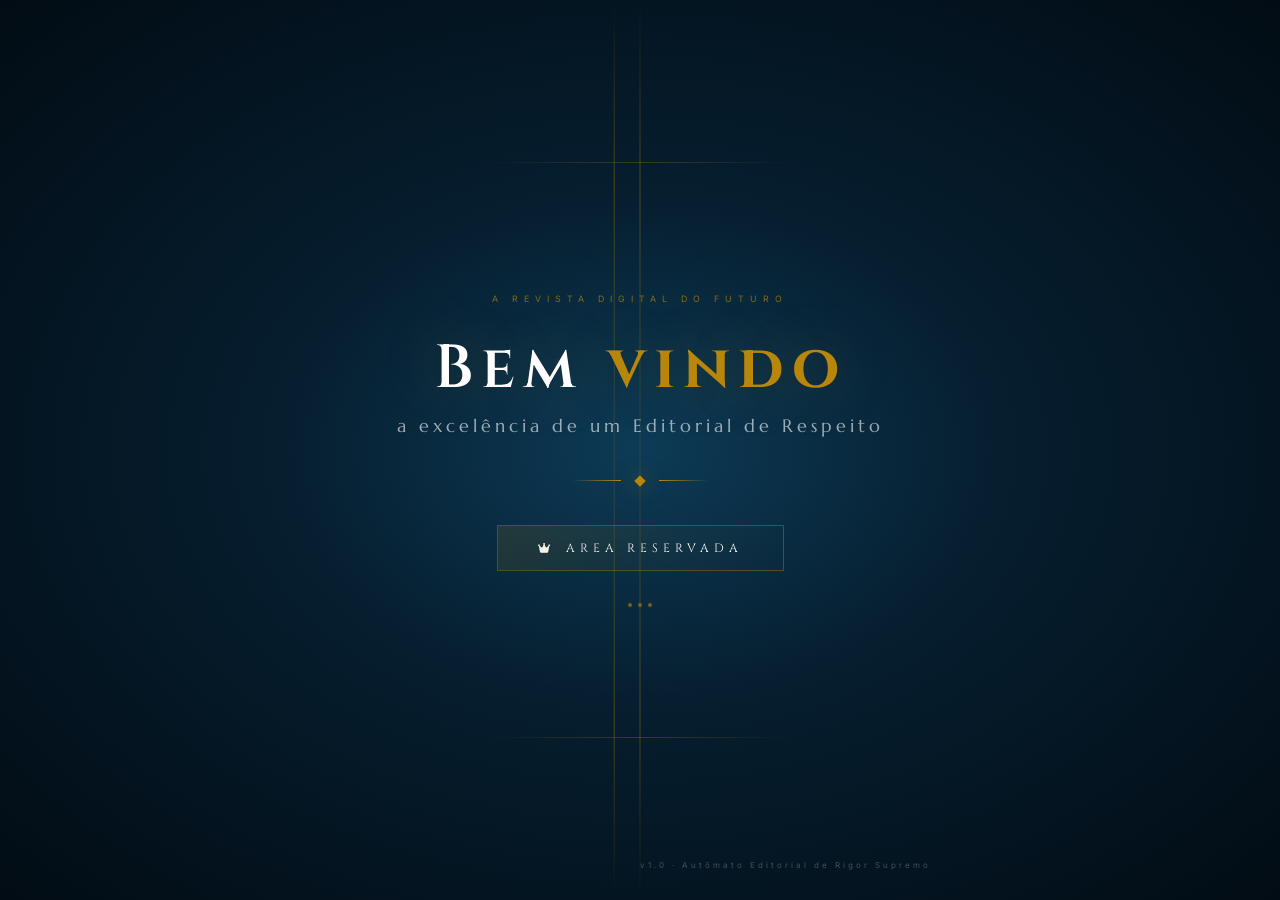
<file: index.html>
<!DOCTYPE html>
<html lang="pt-BR">
<head>
    <meta charset="UTF-8">
    <meta name="viewport" content="width=device-width, initial-scale=1.0, maximum-scale=5.0, user-scalable=yes">
    <title>Acesso Restrito · Velocity Article Engine</title>
    <link rel="preconnect" href="https://fonts.googleapis.com">
    <link rel="preconnect" href="https://fonts.gstatic.com" crossorigin>
    <link href="https://fonts.googleapis.com/css2?family=Playfair+Display:wght@400;600;700&display=swap" rel="stylesheet">
    <link href="https://fonts.googleapis.com/css2?family=Inter:opsz,wght@14..32,300;400;500;600;700&family=Cinzel:wght@400;500;600;700&family=Marcellus&display=swap" rel="stylesheet">
    <link rel="stylesheet" href="https://cdnjs.cloudflare.com/ajax/libs/font-awesome/6.5.1/css/all.min.css">
    <style>
       :root{--deep-abyss:#020b13;--ocean-blue:#061f2f;--petrol-depths:#0a3147;--liquid-gold:#b8860b;--gold-shimmer:#d4a843;--gold-pale:#e6c27a;--error-red:#c0392b;--error-glow:#e74c3c;--font-display:'Playfair Display', serif;--font-body-lux:'Cinzel', serif;--font-ui:'Inter', sans-serif}*{margin:0;padding:0;box-sizing:border-box}body{font-family:var(--font-ui);background:radial-gradient(ellipse at center,#0d3b56 0%,#061e2f 40%,#020c14 100%);min-height:100vh;display:flex;align-items:center;justify-content:center;overflow:hidden}.superia-splash{position:fixed;inset:0;z-index:10;background:radial-gradient(ellipse at center,#0d3b56 0%,#061e2f 40%,#020c14 100%);display:flex;align-items:center;justify-content:center;flex-direction:column;transition:opacity 0.8s cubic-bezier(.4,0,.2,1),visibility 0.8s;overflow:hidden}.superia-splash.fade-out{opacity:0;visibility:hidden;pointer-events:none}.particles-container{position:absolute;inset:0;pointer-events:none}.particle{position:absolute;width:2px;height:2px;background:#b8860b;border-radius:50%;animation:particleFloat 6s infinite ease-in-out;opacity:0}.particle:nth-child(1){left:10%;top:20%;animation-delay:0s}.particle:nth-child(2){left:25%;top:60%;animation-delay:0.8s}.particle:nth-child(3){left:40%;top:30%;animation-delay:1.6s}.particle:nth-child(4){left:55%;top:70%;animation-delay:2.4s}.particle:nth-child(5){left:70%;top:15%;animation-delay:3.2s}.particle:nth-child(6){left:80%;top:50%;animation-delay:4.0s}.particle:nth-child(7){left:15%;top:85%;animation-delay:4.8s}.particle:nth-child(8){left:90%;top:35%;animation-delay:1.2s}.particle:nth-child(9){left:50%;top:45%;animation-delay:3.6s}.particle:nth-child(10){left:35%;top:10%;animation-delay:5.2s}.particle:nth-child(11){left:65%;top:80%;animation-delay:2.0s}.particle:nth-child(12){left:5%;top:40%;animation-delay:4.4s}@keyframes particleFloat{0%{opacity:0;transform:translateY(0) scale(.5)}10%{opacity:.8}30%{opacity:.4;transform:translateY(-30px) scale(1.2)}50%{opacity:.7;transform:translateY(-15px) scale(.8)}70%{opacity:.3;transform:translateY(-40px) scale(1.4)}90%{opacity:.6}100%{opacity:0;transform:translateY(-60px) scale(.3)}}.golden-line{position:absolute;top:0;left:50%;transform:translateX(-50%);width:1px;height:100%;background:linear-gradient(180deg,transparent 0%,rgb(184 134 11 / .4) 20%,rgb(184 134 11 / .15) 50%,rgb(184 134 11 / .4) 80%,transparent 100%);animation:goldenLinePulse 3s ease-in-out infinite}.golden-line:nth-child(2){left:48%;animation-delay:0.5s;width:.5px}.golden-line:nth-child(3){left:52%;animation-delay:1s;width:.5px}@keyframes goldenLinePulse{0%,100%{opacity:.3}50%{opacity:.7}}.horizontal-line{position:absolute;left:50%;transform:translateX(-50%);width:300px;height:1px;background:linear-gradient(90deg,transparent,rgb(184 134 11 / .3),transparent);animation:horizontalLinePulse 4s ease-in-out infinite}.horizontal-line.top{top:18%}.horizontal-line.bottom{bottom:18%;animation-delay:2s}@keyframes horizontalLinePulse{0%,100%{opacity:.2;width:300px}50%{opacity:.6;width:500px}}.splash-content{position:relative;z-index:2;text-align:center;padding:2rem}.brand-tag{font-family:'Inter',sans-serif;font-size:.55rem;text-transform:uppercase;letter-spacing:6px;color:rgb(184 134 11 / .7);margin-bottom:1.5rem;animation:fadeInUp 1s ease forwards;opacity:0;animation-delay:0.3s}.splash-title{font-family:'Cinzel',serif;font-size:clamp(2.2rem, 5vw, 3.8rem);font-weight:600;color:#fff;letter-spacing:8px;margin-bottom:.3rem;animation:fadeInUp 1s ease forwards;opacity:0;animation-delay:0.5s;text-shadow:0 0 60px rgb(184 134 11 / .3)}.splash-title span{color:#b8860b;font-weight:700}.splash-subtitle{font-family:'Marcellus',serif;font-size:clamp(0.8rem, 1.5vw, 1.1rem);color:rgb(255 255 255 / .6);letter-spacing:4px;margin-bottom:2.5rem;animation:fadeInUp 1s ease forwards;opacity:0;animation-delay:0.7s}.splash-divider{display:flex;align-items:center;justify-content:center;gap:15px;margin-bottom:2.5rem;animation:fadeInUp 1s ease forwards;opacity:0;animation-delay:0.9s}.divider-wing{width:50px;height:1px;background:linear-gradient(90deg,transparent,#b8860b)}.divider-wing.right{background:linear-gradient(90deg,#b8860b,transparent)}.divider-diamond{width:8px;height:8px;background:#b8860b;transform:rotate(45deg);box-shadow:0 0 20px rgb(184 134 11 / .6)}.enter-btn{font-family:'Cinzel',serif;font-size:.75rem;text-transform:uppercase;letter-spacing:5px;color:#fff;background:#fff0;border:1.5px solid rgb(184 134 11 / .4);padding:14px 40px;cursor:pointer;transition:all 0.5s ease;position:relative;overflow:hidden;animation:fadeInUp 1s ease forwards;opacity:0;animation-delay:1.1s}.enter-btn::before{content:'';position:absolute;inset:0;background:linear-gradient(135deg,rgb(184 134 11 / .15) 0%,rgb(184 134 11 / .05) 50%,transparent 100%);transition:opacity 0.5s ease}.enter-btn:hover{border-color:#b8860b;color:#b8860b;box-shadow:0 0 40px rgb(184 134 11 / .2),inset 0 0 40px rgb(184 134 11 / .05);letter-spacing:8px;transform:translateY(-2px)}.enter-btn:hover::before{opacity:1}.splash-loader{margin-top:2rem;display:flex;gap:6px;justify-content:center;animation:fadeInUp 1s ease forwards;opacity:0;animation-delay:1.2s}.dot{width:4px;height:4px;background:rgb(184 134 11 / .6);border-radius:50%;animation:dotPulse 1.5s ease-in-out infinite}.dot:nth-child(2){animation-delay:0.2s}.dot:nth-child(3){animation-delay:0.4s}@keyframes dotPulse{0%,100%{opacity:.3;transform:scale(.8)}50%{opacity:1;transform:scale(1.5)}}.version-tag{position:absolute;bottom:30px;left:50%;transform:translateX(-50%);font-family:'Inter',sans-serif;font-size:.5rem;color:rgb(255 255 255 / .25);letter-spacing:3px;animation:fadeInUp 1s ease forwards;opacity:0;animation-delay:1.3s}@keyframes fadeInUp{from{opacity:0;transform:translateY(30px)}to{opacity:1;transform:translateY(0)}}.password-overlay{position:fixed;inset:0;background:rgb(0 0 0 / .85);z-index:100;display:flex;align-items:center;justify-content:center;backdrop-filter:blur(10px);animation:fadeIn 0.5s ease}.password-overlay.fade-out{opacity:0;transition:opacity 0.3s}.password-box{background:linear-gradient(145deg,#0d3b56 0%,#061e2f 100%);border:1px solid rgb(184 134 11 / .4);border-radius:16px;padding:2.5rem;width:90%;max-width:400px;text-align:center;box-shadow:0 20px 60px rgb(0 0 0 / .8),0 0 40px rgb(184 134 11 / .2);animation:fadeInUp 0.5s ease}.password-box h2{font-family:'Cinzel',serif;color:#fff;font-size:1.2rem;letter-spacing:3px;margin-bottom:.3rem}.password-box .gold-line{width:60px;height:2px;background:linear-gradient(90deg,transparent,#b8860b,transparent);margin:.8rem auto 1.5rem}.password-box input{width:100%;padding:12px 16px;background:rgb(255 255 255 / .05);border:1px solid rgb(184 134 11 / .3);border-radius:8px;color:#fff;font-family:'Marcellus',serif;font-size:1rem;letter-spacing:4px;text-align:center;outline:none;transition:border-color 0.3s,box-shadow 0.3s}.password-box input:focus{border-color:#b8860b;box-shadow:0 0 20px rgb(184 134 11 / .3)}.password-box .btn-row{display:flex;gap:10px;justify-content:center;margin-top:1.5rem}.password-btn{font-family:'Cinzel',serif;font-size:.7rem;text-transform:uppercase;letter-spacing:3px;padding:10px 24px;border-radius:6px;cursor:pointer;transition:all 0.4s ease;background:#fff0;color:#fff;border:1px solid rgb(184 134 11 / .4)}.password-btn.primary{background:rgb(184 134 11 / .2);border-color:#b8860b}.password-btn:hover{background:rgb(184 134 11 / .3);border-color:#b8860b;box-shadow:0 0 20px rgb(184 134 11 / .3);transform:translateY(-2px)}.error-msg{color:#c78b1a;font-size:.7rem;margin-top:.6rem;min-height:1.2em}@keyframes fadeIn{from{opacity:0}to{opacity:1}}
    </style>
</head>
<body>
    <div class="superia-splash" id="superiaSplash">
        <div class="particles-container">
            <div class="particle"></div><div class="particle"></div><div class="particle"></div>
            <div class="particle"></div><div class="particle"></div><div class="particle"></div>
            <div class="particle"></div><div class="particle"></div><div class="particle"></div>
            <div class="particle"></div><div class="particle"></div><div class="particle"></div>
        </div>
        <div class="golden-line"></div><div class="golden-line"></div><div class="golden-line"></div>
        <div class="horizontal-line top"></div><div class="horizontal-line bottom"></div>
        <div class="splash-content">
            <div class="brand-tag">A Revista Digital do futuro</div>
            <h1 class="splash-title">Bem<span> vindo</span></h1>
            <p class="splash-subtitle">a excelência de um Editorial de Respeito</p>
            <div class="splash-divider">
                <div class="divider-wing"></div><div class="divider-diamond"></div><div class="divider-wing right"></div>
            </div>
            <button class="enter-btn" id="enterBtn">
                <i class="fas fa-crown" style="margin-right: 10px; font-size: 0.7rem;"></i>Area Reservada
            </button>
            <div class="splash-loader">
                <div class="dot"></div><div class="dot"></div><div class="dot"></div>
            </div>
        </div>
        <div class="version-tag">v1.0 · Autômato Editorial de Rigor Supremo</div>
    </div>

    <script>
        // ============================================================
        // CONFIGURAÇÃO – agora usa o próprio Worker principal
        // ============================================================
        const AUTH_WORKER_URL = 'https://meu-worker-api.avizaecosystem.workers.dev/verify';;
        const SESSION_KEY = 'super_eigend_authenticated_v2';
        const DESTINO = 'dashboard.html';

        let overlay = null;

        function abrir() {
            if (overlay) overlay.remove();
            overlay = document.createElement('div');
            overlay.className = 'password-overlay';
            overlay.innerHTML = `
                <div class="password-box">
                    <h2><i class="fas fa-lock" style="color: #b8860b; margin-right: 8px;"></i>Acesso Restrito</h2>
                    <div class="gold-line"></div>
                    <input type="password" id="senha" placeholder="••••••••" autofocus>
                    <div class="error-msg" id="erro"></div>
                    <div class="btn-row">
                        <button class="password-btn" id="cancelar">Cancelar</button>
                        <button class="password-btn primary" id="acessar">Acessar</button>
                    </div>
                </div>
            `;
            document.body.appendChild(overlay);
            document.getElementById('senha').focus();
            document.getElementById('acessar').addEventListener('click', verificar);
            document.getElementById('cancelar').addEventListener('click', fechar);
            document.addEventListener('keydown', esc);
        }

        function fechar() {
            if (overlay) {
                overlay.classList.add('fade-out');
                setTimeout(() => { if (overlay) overlay.remove(); overlay = null; }, 300);
            }
            document.removeEventListener('keydown', esc);
        }

        function esc(e) { if (e.key === 'Escape') fechar(); }

        async function verificar() {
            const campo = document.getElementById('senha');
            const erro = document.getElementById('erro');
            const senha = campo.value.trim();

            if (!senha) {
                erro.textContent = 'Digite a senha.';
                return;
            }

            const btn = document.getElementById('acessar');
            btn.disabled = true;
            btn.textContent = 'Verificando...';

            try {
                const response = await fetch(AUTH_WORKER_URL, {
                    method: 'POST',
                    headers: { 'Content-Type': 'application/json' },
                    body: JSON.stringify({ password: senha })
                });

                const data = await response.json();

                if (data.success) {
                    localStorage.setItem(SESSION_KEY, data.token);
                    window.location.href = DESTINO;
                } else {
                    erro.textContent = data.error || 'Senha incorreta.';
                    campo.value = '';
                    campo.focus();
                }
            } catch (err) {
                erro.textContent = 'Erro de conexão. Tente novamente.';
                console.error('Auth error:', err);
            } finally {
                btn.disabled = false;
                btn.textContent = 'Acessar';
            }
        }

        document.getElementById('enterBtn').addEventListener('click', abrir);
        document.addEventListener('keydown', e => { if (e.key === 'Escape' && !overlay) e.preventDefault(); });
        document.getElementById('superiaSplash').addEventListener('click', e => { if (e.target === e.currentTarget) e.stopPropagation(); });
    </script>
</body>
</html>
</file>
